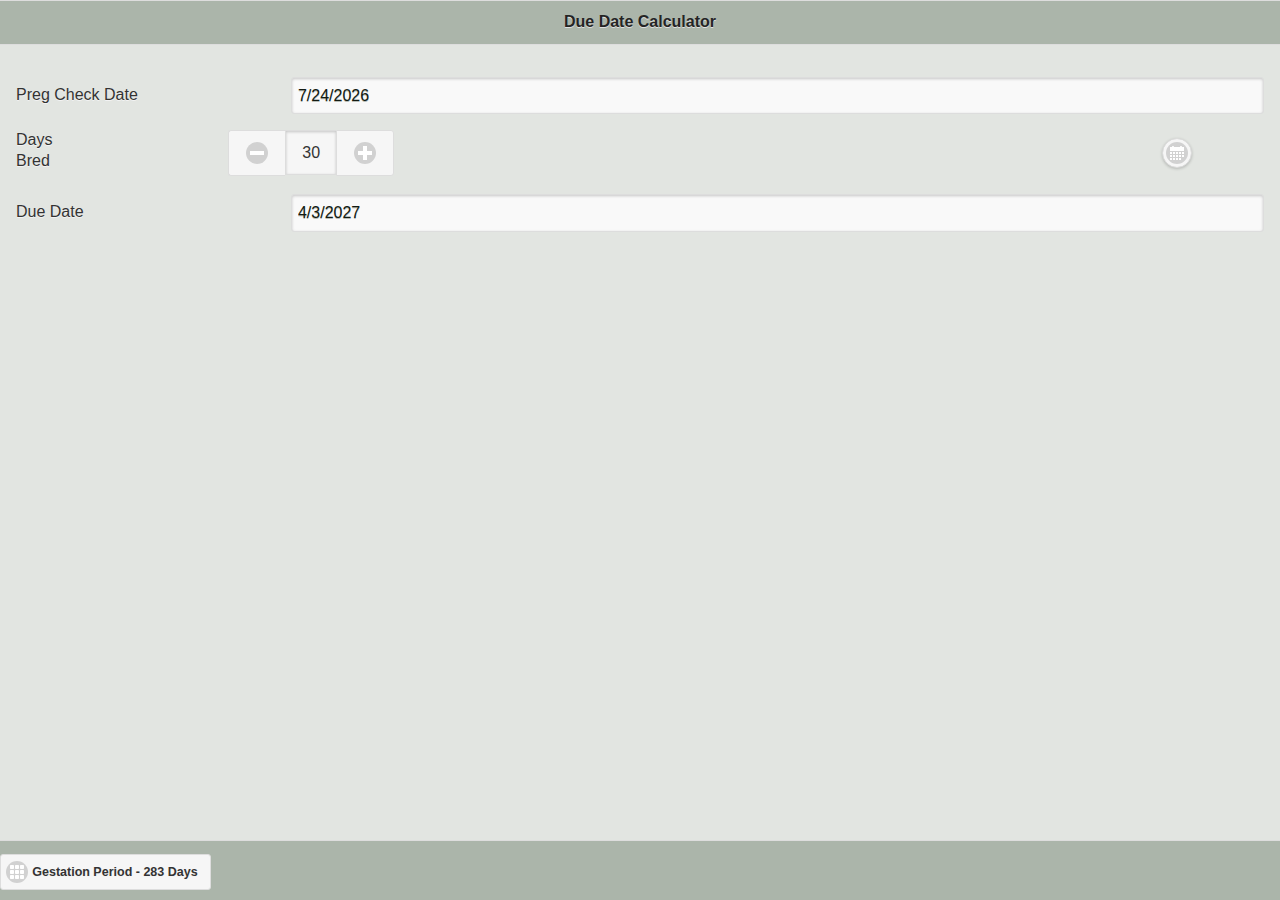
<file: src/index.html>
<!DOCTYPE html>
<html class="no-js" lang="">
	<head>
		<meta charset="utf-8">
		<meta http-equiv="x-ua-compatible" content="ie=edge">
		<title>Due Date Calculator</title>
		<meta name="description" content="Due Date Calculator">
		<meta name="viewport" content="width=device-width, initial-scale=1">

		<link rel="apple-touch-icon" href="apple-touch-icon.png">
		<!-- Place favicon.ico in the root directory -->

		<!--        <link rel="stylesheet" href="css/normalize.css">    -->

		<!--  JQuery Mobile stylesheets  -->
		<link rel="stylesheet" href="css/jquery.mobile-1.4.5.css">
		<link rel="stylesheet" href="css/jquery.mobile.external-png-1.4.5.min.css">
		<link rel="stylesheet" href="css/jquery.mobile.icons-1.4.5.min.css">
		<link rel="stylesheet" href="css/jquery.mobile.inline-png-1.4.5.min.css">
		<link rel="stylesheet" href="css/jquery.mobile.inline-svg-1.4.5.min.css">

<!--		<link rel="stylesheet" href="css/themes/Zoe1.min.css">	-->
		<link rel="stylesheet" href="css/themes/Green.min.css">
		<link rel="stylesheet" href="css/themes/jquery.mobile.icons.min.css">		
		<link rel="stylesheet" href="css/jquery.mobile.structure-1.4.5.min.css">
<!--		<link rel="stylesheet" href="css/jquery.mobile.theme-1.4.5.min.css">   -->

		<!-- JQuery UI stylesheets -->
		<link rel="stylesheet" href="css/jquery-ui.min.css">
		<link rel="stylesheet" href="css/jquery-ui.structure.min.css">
		<link rel="stylesheet" href="css/jquery-ui.theme.min.css">

		<!-- JQuery Mobile Datepicker Stylesheets -->
		<link rel="stylesheet" href="css/jquery.mobile.datepicker.css">
		<link rel="stylesheet" href="css/jquery.mobile.datepicker.theme.css">

		<link rel="stylesheet" href="css/main.css">

		<script src="js/vendor/jquery-1.11.3.min.js"></script>

		<script src="js/vendor/jquery.ui.datepicker.js"></script>
		<script src="js/vendor/jquery.mobile-git.js"></script>
		<script src="js/vendor/jquery.mobile.datepicker.js"></script>

		<script type="text/javascript" src="http://dev.jtsage.com/jquery.mousewheel.min.js"></script>
		<script src="js/vendor/jqm-spinbox.js"></script>

		<script src="js/plugins.js"></script>
		<script src="js/vendor/modernizr-2.8.3.min.js"></script>

		<script src="js/main.js"></script>

	</head>
	<body onload="initializeValues()">
		<!-- Initial App Page -->
		<div data-role="page" id="startPage">
			<div data-role="header" id="startPageHeaderDiv">
				<h3 style="margin:0 0 0 0" id="startPageHeaderText">Due Date Calculator</h3>
			</div>
			<div id="startPageMainDiv" data-role="content" class="ui-content">
				<div class="ui-field-contain" id="conceptionDateDiv" style="display:none">
					<label for="conceptionDate" data-inline="true" >Conception Date</label>
					<input id="conceptionDate" name="conceptionDate" type="text" readonly="readonly" data-orientation="bottom" class="date-input" data-inline="false" data-role="date" onchange="setConceptionDate()">
				</div>

				<div data-role="fieldcontain">
					<label for="pregCheckDate" data-inline="true">Preg Check Date</label>
					<input id="pregCheckDate" class="pregCheckDate" name="pregCheckDate" type="text" readonly="readonly" class="date-input" data-inline="false" data-role="date" onchange="updateDueDate()">
				</div>

				<div class="ui-field-contain">
					<div class="ui-grid-c">
						<div class="ui-block-a">
							<label for="daysBred" data-inline="true" style="width: 28px">Days Bred</label>
						</div>
						<div class="ui-block-b">
							<input type="text" data-role="spinbox" name="daysBred" id="daysBred" value="30" data-inline="true" onchange="updateDueDate()"/>
						</div>
						<div class="ui-block-c">
							<a href="#" data-role="button" data-icon="calendar" data-iconpos="notext" data-inline="true" onclick="openConceptionDate()"></a>    
						</div>
					</div>
				</div>
					
					

				<div class="ui-field-contain">
					<label for="dueDate">Due Date</label>
					<input id="dueDate" name="dueDate" readonly="readonly" type="text">
				</div>

				<!--					<a href="#" class="ui-btn ui-shadow-inset ui-corner-all" id="divHelp">Help</a>     -->
			</div>
			<div data-role="footer" data-position="fixed" data-tap-toggle="false">

				<div data-role="collapsible" data-collapsed-icon="grid" data-expanded-icon="arrow-d" data-mini="true" >
					<h1>
					<div id="gestationPeriodLabel">
						Gestation Period - 283 Days
					</div></h1>
					<div class="ui-field-contain">
						<label for="gestationPeriod">Gestation Period</label>
						<input type="text" data-role="spinbox" name="gestationPeriod" id="gestationPeriod" onchange="updateGestationPeriod()"/>
					</div>


					<ul data-role="listview" data-mini="true">
						<li data-icon="false">
							<a onclick="selectAnimal(283)" href="#">Cow - 283 days</a>
						</li>
						<li data-icon="false">
							<a onclick="selectAnimal(350)" href="#">Horse - 340 to 360 days</a>
						</li>
						<li data-icon="false">
							<a onclick="selectAnimal(114)" href="#">Pig - 114 days</a>
						</li>
						<li data-icon="false">
							<a onclick="selectAnimal(128)" href="#">Sheep – 112 to 145 days</a>
						</li>
						<li data-icon="false">
							<a onclick="selectAnimal(150)" href="#">Goat – 150 days</a>
						</li>
						<li data-icon="false">
							<a onclick="selectAnimal(266)" href="#">Human – 266 days</a>
						</li>
					</ul>
				</div>
			</div>

	</body>
</html>
</file>
<file: src/css/main.css>
/*
 * What follows is the result of much research on cross-browser styling.
 * Credit left inline and big thanks to Nicolas Gallagher, Jonathan Neal,
 * Kroc Camen, and the H5BP dev community and team.
 */

/* ==========================================================================
   Base styles: opinionated defaults
   ========================================================================== */

html {
    color: #222;
    font-size: 1em;
    line-height: 1.4;
}

/*
 * Remove text-shadow in selection highlight:
 * https://twitter.com/miketaylr/status/12228805301
 *
 * These selection rule sets have to be separate.
 * Customize the background color to match your design.
 */

::selection {
    background: #b3d4fc;
    text-shadow: none;
}

/*
 * A better looking default horizontal rule
 */

hr {
    display: block;
    height: 1px;
    border: 0;
    border-top: 1px solid #ccc;
    margin: 1em 0;
    padding: 0;
}

/*
 * Remove the gap between audio, canvas, iframes,
 * images, videos and the bottom of their containers:
 * https://github.com/h5bp/html5-boilerplate/issues/440
 */

audio,
canvas,
iframe,
img,
svg,
video {
    vertical-align: middle;
}

/*
 * Remove default fieldset styles.
 */

fieldset {
    border: 0;
    margin: 0;
    padding: 0;
}

/*
 * Allow only vertical resizing of textareas.
 */

textarea {
    resize: vertical;
}

/* ==========================================================================
   Browser Upgrade Prompt
   ========================================================================== */

.browserupgrade {
    margin: 0.2em 0;
    background: #ccc;
    color: #000;
    padding: 0.2em 0;
}

/* ==========================================================================
   Author's custom styles
   ========================================================================== */

.ui-block-a, .ui-block-b, .ui-block-c{
	text-align: center;
    padding: 0px;
}
.ui-block-a{
    width: 17% !important;
}
.ui-block-b {
    width: 70% !important;
}
.ui-block-c {
    width: 12% !important;
}















/* ==========================================================================
   Helper classes
   ========================================================================== */

/*
 * Hide visually and from screen readers
 */

.hidden {
    display: none !important;
}

/*
 * Hide only visually, but have it available for screen readers:
 * http://snook.ca/archives/html_and_css/hiding-content-for-accessibility
 */

.visuallyhidden {
    border: 0;
    clip: rect(0 0 0 0);
    height: 1px;
    margin: -1px;
    overflow: hidden;
    padding: 0;
    position: absolute;
    width: 1px;
}

/*
 * Extends the .visuallyhidden class to allow the element
 * to be focusable when navigated to via the keyboard:
 * https://www.drupal.org/node/897638
 */

.visuallyhidden.focusable:active,
.visuallyhidden.focusable:focus {
    clip: auto;
    height: auto;
    margin: 0;
    overflow: visible;
    position: static;
    width: auto;
}

/*
 * Hide visually and from screen readers, but maintain layout
 */

.invisible {
    visibility: hidden;
}

/*
 * Clearfix: contain floats
 *
 * For modern browsers
 * 1. The space content is one way to avoid an Opera bug when the
 *    `contenteditable` attribute is included anywhere else in the document.
 *    Otherwise it causes space to appear at the top and bottom of elements
 *    that receive the `clearfix` class.
 * 2. The use of `table` rather than `block` is only necessary if using
 *    `:before` to contain the top-margins of child elements.
 */

.clearfix:before,
.clearfix:after {
    content: " "; /* 1 */
    display: table; /* 2 */
}

.clearfix:after {
    clear: both;
}

/* ==========================================================================
   EXAMPLE Media Queries for Responsive Design.
   These examples override the primary ('mobile first') styles.
   Modify as content requires.
   ========================================================================== */

@media only screen and (min-width: 35em) {
    /* Style adjustments for viewports that meet the condition */
}

@media print,
       (min-resolution: 1.25dppx),
       (min-resolution: 120dpi) {
    /* Style adjustments for high resolution devices */
}

/* ==========================================================================
   Print styles.
   Inlined to avoid the additional HTTP request:
   http://www.phpied.com/delay-loading-your-print-css/
   ========================================================================== */

@media print {
    *,
    *:before,
    *:after,
    *:first-letter,
    *:first-line {
        background: transparent !important;
        color: #000 !important; /* Black prints faster:
                                   http://www.sanbeiji.com/archives/953 */
        box-shadow: none !important;
        text-shadow: none !important;
    }

    a,
    a:visited {
        text-decoration: underline;
    }

    a[href]:after {
        content: " (" attr(href) ")";
    }

    abbr[title]:after {
        content: " (" attr(title) ")";
    }

    /*
     * Don't show links that are fragment identifiers,
     * or use the `javascript:` pseudo protocol
     */

    a[href^="#"]:after,
    a[href^="javascript:"]:after {
        content: "";
    }

    pre,
    blockquote {
        border: 1px solid #999;
        page-break-inside: avoid;
    }

    /*
     * Printing Tables:
     * http://css-discuss.incutio.com/wiki/Printing_Tables
     */

    thead {
        display: table-header-group;
    }

    tr,
    img {
        page-break-inside: avoid;
    }

    img {
        max-width: 100% !important;
    }

    p,
    h2,
    h3 {
        orphans: 3;
        widows: 3;
    }

    h2,
    h3 {
        page-break-after: avoid;
    }
}
</file>
<file: src/css/themes/Zoe1.min.css>
/*!
* jQuery Mobile 1.4.5
* Git HEAD hash: 68e55e78b292634d3991c795f06f5e37a512decc <> Date: Fri Oct 31 2014 17:33:30 UTC
* http://jquerymobile.com
*
* Copyright 2010, 2014 jQuery Foundation, Inc. and othercontributors
* Released under the MIT license.
* http://jquery.org/license
*
*/


/* Globals */
/* Font
-----------------------------------------------------------------------------------------------------------*/
html {
	font-size: 100%;
}
body,
input,
select,
textarea,
button,
.ui-btn {
	font-size: 1em;
	line-height: 1.3;
	 font-family: sans-serif /*{global-font-family}*/;
}
legend,
.ui-input-text input,
.ui-input-search input {
	color: inherit;
	text-shadow: inherit;
}
/* Form labels (overrides font-weight bold in bars, and mini font-size) */
.ui-mobile label,
div.ui-controlgroup-label {
	font-weight: normal;
	font-size: 16px;
}
/* Separators
-----------------------------------------------------------------------------------------------------------*/
/* Field contain separator (< 28em) */
.ui-field-contain {
	border-bottom-color: #828282;
	border-bottom-color: rgba(0,0,0,.15);
	border-bottom-width: 1px;
	border-bottom-style: solid;
}
/* Table opt-in classes: strokes between each row, and alternating row stripes */
/* Classes table-stroke and table-stripe are deprecated in 1.4. */
.table-stroke thead th,
.table-stripe thead th,
.table-stripe tbody tr:last-child {
	border-bottom: 1px solid #d6d6d6; /* non-RGBA fallback */
	border-bottom: 1px solid rgba(0,0,0,.1);
}
.table-stroke tbody th,
.table-stroke tbody td {
	border-bottom: 1px solid #e6e6e6; /* non-RGBA fallback  */
	border-bottom: 1px solid rgba(0,0,0,.05);
}
.table-stripe.table-stroke tbody tr:last-child th,
.table-stripe.table-stroke tbody tr:last-child td {
	border-bottom: 0;
}
.table-stripe tbody tr:nth-child(odd) td,
.table-stripe tbody tr:nth-child(odd) th {
	background-color: #eeeeee; /* non-RGBA fallback  */
	background-color: rgba(0,0,0,.04);
}
/* Buttons
-----------------------------------------------------------------------------------------------------------*/
.ui-btn,
label.ui-btn {
	font-weight: bold;
	border-width: 1px;
	border-style: solid;
}
.ui-btn {
	text-decoration: none !important;
}
.ui-btn-active {
	cursor: pointer;
}
/* Corner rounding
-----------------------------------------------------------------------------------------------------------*/
/* Class ui-btn-corner-all deprecated in 1.4 */
.ui-corner-all {
	-webkit-border-radius: .6em /*{global-radii-blocks}*/;
	border-radius: .6em /*{global-radii-blocks}*/;
}
/* Buttons */
.ui-btn-corner-all,
.ui-btn.ui-corner-all,
/* Slider track */
.ui-slider-track.ui-corner-all,
/* Flipswitch */
.ui-flipswitch.ui-corner-all,
/* Count bubble */
.ui-li-count {
	-webkit-border-radius: .3125em /*{global-radii-buttons}*/;
	border-radius: .3125em /*{global-radii-buttons}*/;
}
/* Icon-only buttons */
.ui-btn-icon-notext.ui-btn-corner-all,
.ui-btn-icon-notext.ui-corner-all {
	-webkit-border-radius: 1em;
	border-radius: 1em;
}
/* Radius clip workaround for cleaning up corner trapping */
.ui-btn-corner-all,
.ui-corner-all {
	-webkit-background-clip: padding;
	background-clip: padding-box;
}
/* Popup arrow */
.ui-popup.ui-corner-all > .ui-popup-arrow-guide {
	left: .6em /*{global-radii-blocks}*/;
	right: .6em /*{global-radii-blocks}*/;
	top: .6em /*{global-radii-blocks}*/;
	bottom: .6em /*{global-radii-blocks}*/;
}
/* Shadow
-----------------------------------------------------------------------------------------------------------*/
.ui-shadow {
	-webkit-box-shadow: 0 1px 3px /*{global-box-shadow-size}*/ rgba(0,0,0,.2) /*{global-box-shadow-color}*/;
	-moz-box-shadow: 0 1px 3px /*{global-box-shadow-size}*/ rgba(0,0,0,.2) /*{global-box-shadow-color}*/;
	box-shadow: 0 1px 3px /*{global-box-shadow-size}*/ rgba(0,0,0,.2) /*{global-box-shadow-color}*/;
}
.ui-shadow-inset {
	-webkit-box-shadow: inset 0 1px 3px /*{global-box-shadow-size}*/ rgba(0,0,0,.2) /*{global-box-shadow-color}*/;
	-moz-box-shadow: inset 0 1px 3px /*{global-box-shadow-size}*/ rgba(0,0,0,.2) /*{global-box-shadow-color}*/;
	box-shadow: inset 0 1px 3px /*{global-box-shadow-size}*/ rgba(0,0,0,.2) /*{global-box-shadow-color}*/;
}
.ui-overlay-shadow {
	-webkit-box-shadow: 0 0 12px 		rgba(0,0,0,.6);
	-moz-box-shadow: 0 0 12px 			rgba(0,0,0,.6);
	box-shadow: 0 0 12px 				rgba(0,0,0,.6);
}
/* Icons
-----------------------------------------------------------------------------------------------------------*/
.ui-btn-icon-left:after,
.ui-btn-icon-right:after,
.ui-btn-icon-top:after,
.ui-btn-icon-bottom:after,
.ui-btn-icon-notext:after {
	background-color: #000000 /*{global-icon-color}*/;
	background-color: rgba(0,0,0,0.15) /*{global-icon-disc}*/;
	background-position: center center;
	background-repeat: no-repeat;
	-webkit-border-radius: 1em;
	border-radius: 1em;
}
/* Alt icons */
.ui-alt-icon.ui-btn:after,
.ui-alt-icon .ui-btn:after,
html .ui-alt-icon.ui-checkbox-off:after,
html .ui-alt-icon.ui-radio-off:after,
html .ui-alt-icon .ui-checkbox-off:after,
html .ui-alt-icon .ui-radio-off:after {
	background-color: #000000 /*{global-icon-color}*/;
	background-color: rgba(0,0,0,0.15) /*{global-icon-disc}*/;
}
/* No disc */
.ui-nodisc-icon.ui-btn:after,
.ui-nodisc-icon .ui-btn:after {
	background-color: transparent;
}
/* Icon shadow */
.ui-shadow-icon.ui-btn:after,
.ui-shadow-icon .ui-btn:after {
	-webkit-box-shadow: 0 1px 0 rgba(255,255,255,.4) /*{global-icon-shadow}*/;
	-moz-box-shadow: 0 1px 0 rgba(255,255,255,.4) /*{global-icon-shadow}*/;
	box-shadow: 0 1px 0 rgba(255,255,255,.4) /*{global-icon-shadow}*/;
}
/* Checkbox and radio */
.ui-btn.ui-checkbox-off:after,
.ui-btn.ui-checkbox-on:after,
.ui-btn.ui-radio-off:after,
.ui-btn.ui-radio-on:after {
	display: block;
	width: 18px;
	height: 18px;
	margin: -9px 2px 0 2px;
}
.ui-checkbox-off:after,
.ui-btn.ui-radio-off:after {
	filter: Alpha(Opacity=30);
	opacity: .3;
}
.ui-btn.ui-checkbox-off:after,
.ui-btn.ui-checkbox-on:after {
	-webkit-border-radius: .1875em;
	border-radius: .1875em;
}
.ui-btn.ui-checkbox-off:after {
	background-color: #666;
	background-color: rgba(0,0,0,.3);
}
.ui-radio .ui-btn.ui-radio-on:after {
	background-image: none;
	background-color: #fff;
	width: 8px;
	height: 8px;
	border-width: 5px;
	border-style: solid; 
}
.ui-alt-icon.ui-btn.ui-radio-on:after,
.ui-alt-icon .ui-btn.ui-radio-on:after {
	background-color: #000;
}
/* Loader */
.ui-icon-loading {
	background: url("images/ajax-loader.gif");
	background-size: 2.875em 2.875em;
}.ui-bar-a,.ui-page-theme-a .ui-bar-inherit,html .ui-bar-a .ui-bar-inherit,html .ui-body-a .ui-bar-inherit,html body .ui-group-theme-a .ui-bar-inherit{background-color:#502122 ;border-color:#8c1c20 ;color:#ffffff ;text-shadow:0  1px  0  #444444 ;font-weight:bold;}.ui-bar-a{border-width:1px;border-style:solid;}.ui-overlay-a,.ui-page-theme-a,.ui-page-theme-a .ui-panel-wrapper{background-color:#214417 ;border-color:#6cf019 ;color:#efeeeb ;text-shadow:0  0px  0  #f8f7f7 ;}.ui-body-a,.ui-page-theme-a .ui-body-inherit,html .ui-bar-a .ui-body-inherit,html .ui-body-a .ui-body-inherit,html body .ui-group-theme-a .ui-body-inherit,html .ui-panel-page-container-a{background-color:#121444 ;border-color:#dddddd ;color:#e4e7e5 ;text-shadow:0  111px  0  #f3f3f3 ;}.ui-body-a{border-width:1px;border-style:solid;}.ui-page-theme-a a,html .ui-bar-a a,html .ui-body-a a,html body .ui-group-theme-a a{color:#e1df09 ;font-weight:bold;}.ui-page-theme-a a:visited,html .ui-bar-a a:visited,html .ui-body-a a:visited,html body .ui-group-theme-a a:visited{   color:#3388cc ;}.ui-page-theme-a a:hover,html .ui-bar-a a:hover,html .ui-body-a a:hover,html body .ui-group-theme-a a:hover{color:#005599 ;}.ui-page-theme-a a:active,html .ui-bar-a a:active,html .ui-body-a a:active,html body .ui-group-theme-a a:active{color:#005599 ;}.ui-page-theme-a .ui-btn,html .ui-bar-a .ui-btn,html .ui-body-a .ui-btn,html body .ui-group-theme-a .ui-btn,html head + body .ui-btn.ui-btn-a,.ui-page-theme-a .ui-btn:visited,html .ui-bar-a .ui-btn:visited,html .ui-body-a .ui-btn:visited,html body .ui-group-theme-a .ui-btn:visited,html head + body .ui-btn.ui-btn-a:visited{background-color:#32174a ;border-color:#dddddd ;color:#f0f0f0 ;text-shadow:0  111px  0  #f3f3f3 ;}.ui-page-theme-a .ui-btn:hover,html .ui-bar-a .ui-btn:hover,html .ui-body-a .ui-btn:hover,html body .ui-group-theme-a .ui-btn:hover,html head + body .ui-btn.ui-btn-a:hover{background-color:#ededed ;border-color:#dddddd ;color:#030202 ;text-shadow:0  111px  0  #f3f3f3 ;}.ui-page-theme-a .ui-btn:active,html .ui-bar-a .ui-btn:active,html .ui-body-a .ui-btn:active,html body .ui-group-theme-a .ui-btn:active,html head + body .ui-btn.ui-btn-a:active{background-color:#e8e8e8 ;border-color:#dddddd ;color:#333333 ;text-shadow:0  1px  0  #f3f3f3 ;}.ui-page-theme-a .ui-btn.ui-btn-active,html .ui-bar-a .ui-btn.ui-btn-active,html .ui-body-a .ui-btn.ui-btn-active,html body .ui-group-theme-a .ui-btn.ui-btn-active,html head + body .ui-btn.ui-btn-a.ui-btn-active,.ui-page-theme-a .ui-checkbox-on:after,html .ui-bar-a .ui-checkbox-on:after,html .ui-body-a .ui-checkbox-on:after,html body .ui-group-theme-a .ui-checkbox-on:after,.ui-btn.ui-checkbox-on.ui-btn-a:after,.ui-page-theme-a .ui-flipswitch-active,html .ui-bar-a .ui-flipswitch-active,html .ui-body-a .ui-flipswitch-active,html body .ui-group-theme-a .ui-flipswitch-active,html body .ui-flipswitch.ui-bar-a.ui-flipswitch-active,.ui-page-theme-a .ui-slider-track .ui-btn-active,html .ui-bar-a .ui-slider-track .ui-btn-active,html .ui-body-a .ui-slider-track .ui-btn-active,html body .ui-group-theme-a .ui-slider-track .ui-btn-active,html body div.ui-slider-track.ui-body-a .ui-btn-active{background-color:#837396 ;border-color:#32174a ;color:#ece9e9 ;text-shadow:  3px  0  #101312 ;}.ui-page-theme-a .ui-radio-on:after,html .ui-bar-a .ui-radio-on:after,html .ui-body-a .ui-radio-on:after,html body .ui-group-theme-a .ui-radio-on:after,.ui-btn.ui-radio-on.ui-btn-a:after{border-color:#837396 ;}.ui-page-theme-a .ui-btn:focus,html .ui-bar-a .ui-btn:focus,html .ui-body-a .ui-btn:focus,html body .ui-group-theme-a .ui-btn:focus,html head + body .ui-btn.ui-btn-a:focus,.ui-page-theme-a .ui-focus,html .ui-bar-a .ui-focus,html .ui-body-a .ui-focus,html body .ui-group-theme-a .ui-focus,html head + body .ui-btn-a.ui-focus,html head + body .ui-body-a.ui-focus{-webkit-box-shadow:0 0 12px #837396 ;-moz-box-shadow:0 0 12px #837396 ;box-shadow:0 0 12px #837396 ;}.ui-bar-b,.ui-page-theme-b .ui-bar-inherit,html .ui-bar-b .ui-bar-inherit,html .ui-body-b .ui-bar-inherit,html body .ui-group-theme-b .ui-bar-inherit{background-color:#e9e9e9 ;border-color:#dddddd ;color:#333333 ;text-shadow:0  1px  0  #eeeeee ;font-weight:bold;}.ui-bar-b{border-width:1px;border-style:solid;}.ui-overlay-b,.ui-page-theme-b,.ui-page-theme-b .ui-panel-wrapper{background-color:#f9f9f9 ;border-color:#bbbbbb ;color:#333333 ;text-shadow:0  1px  0  #f3f3f3 ;}.ui-body-b,.ui-page-theme-b .ui-body-inherit,html .ui-bar-b .ui-body-inherit,html .ui-body-b .ui-body-inherit,html body .ui-group-theme-b .ui-body-inherit,html .ui-panel-page-container-b{background-color:#ffffff ;border-color:#dddddd ;color:#333333 ;text-shadow:0  1px  0  #f3f3f3 ;}.ui-body-b{border-width:1px;border-style:solid;}.ui-page-theme-b a,html .ui-bar-b a,html .ui-body-b a,html body .ui-group-theme-b a{color:#3388cc ;font-weight:bold;}.ui-page-theme-b a:visited,html .ui-bar-b a:visited,html .ui-body-b a:visited,html body .ui-group-theme-b a:visited{   color:#3388cc ;}.ui-page-theme-b a:hover,html .ui-bar-b a:hover,html .ui-body-b a:hover,html body .ui-group-theme-b a:hover{color:#005599 ;}.ui-page-theme-b a:active,html .ui-bar-b a:active,html .ui-body-b a:active,html body .ui-group-theme-b a:active{color:#005599 ;}.ui-page-theme-b .ui-btn,html .ui-bar-b .ui-btn,html .ui-body-b .ui-btn,html body .ui-group-theme-b .ui-btn,html head + body .ui-btn.ui-btn-b,.ui-page-theme-b .ui-btn:visited,html .ui-bar-b .ui-btn:visited,html .ui-body-b .ui-btn:visited,html body .ui-group-theme-b .ui-btn:visited,html head + body .ui-btn.ui-btn-b:visited{background-color:#f6f6f6 ;border-color:#dddddd ;color:#333333 ;text-shadow:0  1px  0  #f3f3f3 ;}.ui-page-theme-b .ui-btn:hover,html .ui-bar-b .ui-btn:hover,html .ui-body-b .ui-btn:hover,html body .ui-group-theme-b .ui-btn:hover,html head + body .ui-btn.ui-btn-b:hover{background-color:#ededed ;border-color:#dddddd ;color:#333333 ;text-shadow:0  1px  0  #f3f3f3 ;}.ui-page-theme-b .ui-btn:active,html .ui-bar-b .ui-btn:active,html .ui-body-b .ui-btn:active,html body .ui-group-theme-b .ui-btn:active,html head + body .ui-btn.ui-btn-b:active{background-color:#e8e8e8 ;border-color:#dddddd ;color:#333333 ;text-shadow:0  1px  0  #f3f3f3 ;}.ui-page-theme-b .ui-btn.ui-btn-active,html .ui-bar-b .ui-btn.ui-btn-active,html .ui-body-b .ui-btn.ui-btn-active,html body .ui-group-theme-b .ui-btn.ui-btn-active,html head + body .ui-btn.ui-btn-b.ui-btn-active,.ui-page-theme-b .ui-checkbox-on:after,html .ui-bar-b .ui-checkbox-on:after,html .ui-body-b .ui-checkbox-on:after,html body .ui-group-theme-b .ui-checkbox-on:after,.ui-btn.ui-checkbox-on.ui-btn-b:after,.ui-page-theme-b .ui-flipswitch-active,html .ui-bar-b .ui-flipswitch-active,html .ui-body-b .ui-flipswitch-active,html body .ui-group-theme-b .ui-flipswitch-active,html body .ui-flipswitch.ui-bar-b.ui-flipswitch-active,.ui-page-theme-b .ui-slider-track .ui-btn-active,html .ui-bar-b .ui-slider-track .ui-btn-active,html .ui-body-b .ui-slider-track .ui-btn-active,html body .ui-group-theme-b .ui-slider-track .ui-btn-active,html body div.ui-slider-track.ui-body-b .ui-btn-active{background-color:#3388cc ;border-color:#3388cc ;color:#ffffff ;text-shadow:0  1px  0  #005599 ;}.ui-page-theme-b .ui-radio-on:after,html .ui-bar-b .ui-radio-on:after,html .ui-body-b .ui-radio-on:after,html body .ui-group-theme-b .ui-radio-on:after,.ui-btn.ui-radio-on.ui-btn-b:after{border-color:#3388cc ;}.ui-page-theme-b .ui-btn:focus,html .ui-bar-b .ui-btn:focus,html .ui-body-b .ui-btn:focus,html body .ui-group-theme-b .ui-btn:focus,html head + body .ui-btn.ui-btn-b:focus,.ui-page-theme-b .ui-focus,html .ui-bar-b .ui-focus,html .ui-body-b .ui-focus,html body .ui-group-theme-b .ui-focus,html head + body .ui-btn-b.ui-focus,html head + body .ui-body-b.ui-focus{-webkit-box-shadow:0 0 12px #3388cc ;-moz-box-shadow:0 0 12px #3388cc ;box-shadow:0 0 12px #3388cc ;}.ui-bar-c,.ui-page-theme-c .ui-bar-inherit,html .ui-bar-c .ui-bar-inherit,html .ui-body-c .ui-bar-inherit,html body .ui-group-theme-c .ui-bar-inherit{background-color:#e9e9e9 ;border-color:#dddddd ;color:#333333 ;text-shadow:0  1px  0  #eeeeee ;font-weight:bold;}.ui-bar-c{border-width:1px;border-style:solid;}.ui-overlay-c,.ui-page-theme-c,.ui-page-theme-c .ui-panel-wrapper{background-color:#f9f9f9 ;border-color:#bbbbbb ;color:#333333 ;text-shadow:0  1px  0  #f3f3f3 ;}.ui-body-c,.ui-page-theme-c .ui-body-inherit,html .ui-bar-c .ui-body-inherit,html .ui-body-c .ui-body-inherit,html body .ui-group-theme-c .ui-body-inherit,html .ui-panel-page-container-c{background-color:#ffffff ;border-color:#dddddd ;color:#333333 ;text-shadow:0  1px  0  #f3f3f3 ;}.ui-body-c{border-width:1px;border-style:solid;}.ui-page-theme-c a,html .ui-bar-c a,html .ui-body-c a,html body .ui-group-theme-c a{color:#3388cc ;font-weight:bold;}.ui-page-theme-c a:visited,html .ui-bar-c a:visited,html .ui-body-c a:visited,html body .ui-group-theme-c a:visited{   color:#3388cc ;}.ui-page-theme-c a:hover,html .ui-bar-c a:hover,html .ui-body-c a:hover,html body .ui-group-theme-c a:hover{color:#005599 ;}.ui-page-theme-c a:active,html .ui-bar-c a:active,html .ui-body-c a:active,html body .ui-group-theme-c a:active{color:#005599 ;}.ui-page-theme-c .ui-btn,html .ui-bar-c .ui-btn,html .ui-body-c .ui-btn,html body .ui-group-theme-c .ui-btn,html head + body .ui-btn.ui-btn-c,.ui-page-theme-c .ui-btn:visited,html .ui-bar-c .ui-btn:visited,html .ui-body-c .ui-btn:visited,html body .ui-group-theme-c .ui-btn:visited,html head + body .ui-btn.ui-btn-c:visited{background-color:#f6f6f6 ;border-color:#dddddd ;color:#333333 ;text-shadow:0  1px  0  #f3f3f3 ;}.ui-page-theme-c .ui-btn:hover,html .ui-bar-c .ui-btn:hover,html .ui-body-c .ui-btn:hover,html body .ui-group-theme-c .ui-btn:hover,html head + body .ui-btn.ui-btn-c:hover{background-color:#ededed ;border-color:#dddddd ;color:#333333 ;text-shadow:0  1px  0  #f3f3f3 ;}.ui-page-theme-c .ui-btn:active,html .ui-bar-c .ui-btn:active,html .ui-body-c .ui-btn:active,html body .ui-group-theme-c .ui-btn:active,html head + body .ui-btn.ui-btn-c:active{background-color:#e8e8e8 ;border-color:#dddddd ;color:#333333 ;text-shadow:0  1px  0  #f3f3f3 ;}.ui-page-theme-c .ui-btn.ui-btn-active,html .ui-bar-c .ui-btn.ui-btn-active,html .ui-body-c .ui-btn.ui-btn-active,html body .ui-group-theme-c .ui-btn.ui-btn-active,html head + body .ui-btn.ui-btn-c.ui-btn-active,.ui-page-theme-c .ui-checkbox-on:after,html .ui-bar-c .ui-checkbox-on:after,html .ui-body-c .ui-checkbox-on:after,html body .ui-group-theme-c .ui-checkbox-on:after,.ui-btn.ui-checkbox-on.ui-btn-c:after,.ui-page-theme-c .ui-flipswitch-active,html .ui-bar-c .ui-flipswitch-active,html .ui-body-c .ui-flipswitch-active,html body .ui-group-theme-c .ui-flipswitch-active,html body .ui-flipswitch.ui-bar-c.ui-flipswitch-active,.ui-page-theme-c .ui-slider-track .ui-btn-active,html .ui-bar-c .ui-slider-track .ui-btn-active,html .ui-body-c .ui-slider-track .ui-btn-active,html body .ui-group-theme-c .ui-slider-track .ui-btn-active,html body div.ui-slider-track.ui-body-c .ui-btn-active{background-color:#3388cc ;border-color:#3388cc ;color:#ffffff ;text-shadow:0  1px  0  #005599 ;}.ui-page-theme-c .ui-radio-on:after,html .ui-bar-c .ui-radio-on:after,html .ui-body-c .ui-radio-on:after,html body .ui-group-theme-c .ui-radio-on:after,.ui-btn.ui-radio-on.ui-btn-c:after{border-color:#3388cc ;}.ui-page-theme-c .ui-btn:focus,html .ui-bar-c .ui-btn:focus,html .ui-body-c .ui-btn:focus,html body .ui-group-theme-c .ui-btn:focus,html head + body .ui-btn.ui-btn-c:focus,.ui-page-theme-c .ui-focus,html .ui-bar-c .ui-focus,html .ui-body-c .ui-focus,html body .ui-group-theme-c .ui-focus,html head + body .ui-btn-c.ui-focus,html head + body .ui-body-c.ui-focus{-webkit-box-shadow:0 0 12px #3388cc ;-moz-box-shadow:0 0 12px #3388cc ;box-shadow:0 0 12px #3388cc ;}.ui-disabled,.ui-state-disabled,button[disabled],.ui-select .ui-btn.ui-state-disabled{filter:Alpha(Opacity=30);opacity:.3;cursor:default !important;pointer-events:none;}.ui-btn:focus,.ui-btn.ui-focus{outline:0;}.ui-noboxshadow .ui-shadow,.ui-noboxshadow .ui-shadow-inset,.ui-noboxshadow .ui-overlay-shadow,.ui-noboxshadow .ui-shadow-icon.ui-btn:after,.ui-noboxshadow .ui-shadow-icon .ui-btn:after,.ui-noboxshadow .ui-focus,.ui-noboxshadow .ui-btn:focus,.ui-noboxshadow  input:focus,.ui-noboxshadow .ui-panel{-webkit-box-shadow:none !important;-moz-box-shadow:none !important;box-shadow:none !important;}.ui-noboxshadow .ui-btn:focus,.ui-noboxshadow .ui-focus{outline-width:1px;outline-style:auto;}
</file>
<file: src/css/themes/Green.min.css>
/*!
* jQuery Mobile 1.4.5
* Git HEAD hash: 68e55e78b292634d3991c795f06f5e37a512decc <> Date: Fri Oct 31 2014 17:33:30 UTC
* http://jquerymobile.com
*
* Copyright 2010, 2014 jQuery Foundation, Inc. and othercontributors
* Released under the MIT license.
* http://jquery.org/license
*
*/


/* Globals */
/* Font
-----------------------------------------------------------------------------------------------------------*/
html {
	font-size: 100%;
}
body,
input,
select,
textarea,
button,
.ui-btn {
	font-size: 1em;
	line-height: 1.3;
	 font-family: sans-serif /*{global-font-family}*/;
}
legend,
.ui-input-text input,
.ui-input-search input {
	color: inherit;
	text-shadow: inherit;
}
/* Form labels (overrides font-weight bold in bars, and mini font-size) */
.ui-mobile label,
div.ui-controlgroup-label {
	font-weight: normal;
	font-size: 16px;
}
/* Separators
-----------------------------------------------------------------------------------------------------------*/
/* Field contain separator (< 28em) */
.ui-field-contain {
	border-bottom-color: #828282;
	border-bottom-color: rgba(0,0,0,.15);
	border-bottom-width: 1px;
	border-bottom-style: solid;
}
/* Table opt-in classes: strokes between each row, and alternating row stripes */
/* Classes table-stroke and table-stripe are deprecated in 1.4. */
.table-stroke thead th,
.table-stripe thead th,
.table-stripe tbody tr:last-child {
	border-bottom: 1px solid #d6d6d6; /* non-RGBA fallback */
	border-bottom: 1px solid rgba(0,0,0,.1);
}
.table-stroke tbody th,
.table-stroke tbody td {
	border-bottom: 1px solid #e6e6e6; /* non-RGBA fallback  */
	border-bottom: 1px solid rgba(0,0,0,.05);
}
.table-stripe.table-stroke tbody tr:last-child th,
.table-stripe.table-stroke tbody tr:last-child td {
	border-bottom: 0;
}
.table-stripe tbody tr:nth-child(odd) td,
.table-stripe tbody tr:nth-child(odd) th {
	background-color: #eeeeee; /* non-RGBA fallback  */
	background-color: rgba(0,0,0,.04);
}
/* Buttons
-----------------------------------------------------------------------------------------------------------*/
.ui-btn,
label.ui-btn {
	font-weight: bold;
	border-width: 1px;
	border-style: solid;
}
.ui-btn {
	text-decoration: none !important;
}
.ui-btn-active {
	cursor: pointer;
}
/* Corner rounding
-----------------------------------------------------------------------------------------------------------*/
/* Class ui-btn-corner-all deprecated in 1.4 */
.ui-corner-all {
	-webkit-border-radius: .6em /*{global-radii-blocks}*/;
	border-radius: .6em /*{global-radii-blocks}*/;
}
/* Buttons */
.ui-btn-corner-all,
.ui-btn.ui-corner-all,
/* Slider track */
.ui-slider-track.ui-corner-all,
/* Flipswitch */
.ui-flipswitch.ui-corner-all,
/* Count bubble */
.ui-li-count {
	-webkit-border-radius: .3125em /*{global-radii-buttons}*/;
	border-radius: .3125em /*{global-radii-buttons}*/;
}
/* Icon-only buttons */
.ui-btn-icon-notext.ui-btn-corner-all,
.ui-btn-icon-notext.ui-corner-all {
	-webkit-border-radius: 1em;
	border-radius: 1em;
}
/* Radius clip workaround for cleaning up corner trapping */
.ui-btn-corner-all,
.ui-corner-all {
	-webkit-background-clip: padding;
	background-clip: padding-box;
}
/* Popup arrow */
.ui-popup.ui-corner-all > .ui-popup-arrow-guide {
	left: .6em /*{global-radii-blocks}*/;
	right: .6em /*{global-radii-blocks}*/;
	top: .6em /*{global-radii-blocks}*/;
	bottom: .6em /*{global-radii-blocks}*/;
}
/* Shadow
-----------------------------------------------------------------------------------------------------------*/
.ui-shadow {
	-webkit-box-shadow: 0 1px 3px /*{global-box-shadow-size}*/ rgba(0,0,0,.2) /*{global-box-shadow-color}*/;
	-moz-box-shadow: 0 1px 3px /*{global-box-shadow-size}*/ rgba(0,0,0,.2) /*{global-box-shadow-color}*/;
	box-shadow: 0 1px 3px /*{global-box-shadow-size}*/ rgba(0,0,0,.2) /*{global-box-shadow-color}*/;
}
.ui-shadow-inset {
	-webkit-box-shadow: inset 0 1px 3px /*{global-box-shadow-size}*/ rgba(0,0,0,.2) /*{global-box-shadow-color}*/;
	-moz-box-shadow: inset 0 1px 3px /*{global-box-shadow-size}*/ rgba(0,0,0,.2) /*{global-box-shadow-color}*/;
	box-shadow: inset 0 1px 3px /*{global-box-shadow-size}*/ rgba(0,0,0,.2) /*{global-box-shadow-color}*/;
}
.ui-overlay-shadow {
	-webkit-box-shadow: 0 0 12px 		rgba(0,0,0,.6);
	-moz-box-shadow: 0 0 12px 			rgba(0,0,0,.6);
	box-shadow: 0 0 12px 				rgba(0,0,0,.6);
}
/* Icons
-----------------------------------------------------------------------------------------------------------*/
.ui-btn-icon-left:after,
.ui-btn-icon-right:after,
.ui-btn-icon-top:after,
.ui-btn-icon-bottom:after,
.ui-btn-icon-notext:after {
	background-color: #666666 /*{global-icon-color}*/;
	background-color: rgba(0,0,0,.15) /*{global-icon-disc}*/;
	background-position: center center;
	background-repeat: no-repeat;
	-webkit-border-radius: 1em;
	border-radius: 1em;
}
/* Alt icons */
.ui-alt-icon.ui-btn:after,
.ui-alt-icon .ui-btn:after,
html .ui-alt-icon.ui-checkbox-off:after,
html .ui-alt-icon.ui-radio-off:after,
html .ui-alt-icon .ui-checkbox-off:after,
html .ui-alt-icon .ui-radio-off:after {
	background-color: #666666 /*{global-icon-color}*/;
	background-color: rgba(0,0,0,.15) /*{global-icon-disc}*/;
}
/* No disc */
.ui-nodisc-icon.ui-btn:after,
.ui-nodisc-icon .ui-btn:after {
	background-color: transparent;
}
/* Icon shadow */
.ui-shadow-icon.ui-btn:after,
.ui-shadow-icon .ui-btn:after {
	-webkit-box-shadow: 0 1px 0 rgba(255,255,255,.3) /*{global-icon-shadow}*/;
	-moz-box-shadow: 0 1px 0 rgba(255,255,255,.3) /*{global-icon-shadow}*/;
	box-shadow: 0 1px 0 rgba(255,255,255,.3) /*{global-icon-shadow}*/;
}
/* Checkbox and radio */
.ui-btn.ui-checkbox-off:after,
.ui-btn.ui-checkbox-on:after,
.ui-btn.ui-radio-off:after,
.ui-btn.ui-radio-on:after {
	display: block;
	width: 18px;
	height: 18px;
	margin: -9px 2px 0 2px;
}
.ui-checkbox-off:after,
.ui-btn.ui-radio-off:after {
	filter: Alpha(Opacity=30);
	opacity: .3;
}
.ui-btn.ui-checkbox-off:after,
.ui-btn.ui-checkbox-on:after {
	-webkit-border-radius: .1875em;
	border-radius: .1875em;
}
.ui-btn.ui-checkbox-off:after {
	background-color: #666;
	background-color: rgba(0,0,0,.3);
}
.ui-radio .ui-btn.ui-radio-on:after {
	background-image: none;
	background-color: #fff;
	width: 8px;
	height: 8px;
	border-width: 5px;
	border-style: solid; 
}
.ui-alt-icon.ui-btn.ui-radio-on:after,
.ui-alt-icon .ui-btn.ui-radio-on:after {
	background-color: #000;
}
/* Loader */
.ui-icon-loading {
	background: url("images/ajax-loader.gif");
	background-size: 2.875em 2.875em;
}.ui-bar-a,.ui-page-theme-a .ui-bar-inherit,html .ui-bar-a .ui-bar-inherit,html .ui-body-a .ui-bar-inherit,html body .ui-group-theme-a .ui-bar-inherit{background-color:#abb5aa ;border-color:#dddddd ;color:#242424 ;text-shadow:0  1px  0  #e0e0e0 ;font-weight:bold;}.ui-bar-a{border-width:1px;border-style:solid;}.ui-overlay-a,.ui-page-theme-a,.ui-page-theme-a .ui-panel-wrapper{background-color:#e2e5e1 ;border-color:#bbbbbb ;color:#333333 ;text-shadow:0  1px  0  #f3f3f3 ;}.ui-body-a,.ui-page-theme-a .ui-body-inherit,html .ui-bar-a .ui-body-inherit,html .ui-body-a .ui-body-inherit,html body .ui-group-theme-a .ui-body-inherit,html .ui-panel-page-container-a{background-color:#f9f9f9 ;border-color:#dddddd ;color:#131b13 ;text-shadow:0  1px  0  #b7bdb7 ;}.ui-body-a{border-width:1px;border-style:solid;}.ui-page-theme-a a,html .ui-bar-a a,html .ui-body-a a,html body .ui-group-theme-a a{color:#131b13 ;font-weight:bold;}.ui-page-theme-a a:visited,html .ui-bar-a a:visited,html .ui-body-a a:visited,html body .ui-group-theme-a a:visited{   color:#3388cc ;}.ui-page-theme-a a:hover,html .ui-bar-a a:hover,html .ui-body-a a:hover,html body .ui-group-theme-a a:hover{color:#005599 ;}.ui-page-theme-a a:active,html .ui-bar-a a:active,html .ui-body-a a:active,html body .ui-group-theme-a a:active{color:#005599 ;}.ui-page-theme-a .ui-btn,html .ui-bar-a .ui-btn,html .ui-body-a .ui-btn,html body .ui-group-theme-a .ui-btn,html head + body .ui-btn.ui-btn-a,.ui-page-theme-a .ui-btn:visited,html .ui-bar-a .ui-btn:visited,html .ui-body-a .ui-btn:visited,html body .ui-group-theme-a .ui-btn:visited,html head + body .ui-btn.ui-btn-a:visited{background-color:#f6f6f6 ;border-color:#dddddd ;color:#333333 ;text-shadow:0  1px  0  #f3f3f3 ;}.ui-page-theme-a .ui-btn:hover,html .ui-bar-a .ui-btn:hover,html .ui-body-a .ui-btn:hover,html body .ui-group-theme-a .ui-btn:hover,html head + body .ui-btn.ui-btn-a:hover{background-color:#f0f0ef ;border-color:#dddddd ;color:#333333 ;text-shadow:0  1px  0  #f3f3f3 ;}.ui-page-theme-a .ui-btn:active,html .ui-bar-a .ui-btn:active,html .ui-body-a .ui-btn:active,html body .ui-group-theme-a .ui-btn:active,html head + body .ui-btn.ui-btn-a:active{background-color:#e8e8e8 ;border-color:#dddddd ;color:#333333 ;text-shadow:0  1px  0  #f3f3f3 ;}.ui-page-theme-a .ui-btn.ui-btn-active,html .ui-bar-a .ui-btn.ui-btn-active,html .ui-body-a .ui-btn.ui-btn-active,html body .ui-group-theme-a .ui-btn.ui-btn-active,html head + body .ui-btn.ui-btn-a.ui-btn-active,.ui-page-theme-a .ui-checkbox-on:after,html .ui-bar-a .ui-checkbox-on:after,html .ui-body-a .ui-checkbox-on:after,html body .ui-group-theme-a .ui-checkbox-on:after,.ui-btn.ui-checkbox-on.ui-btn-a:after,.ui-page-theme-a .ui-flipswitch-active,html .ui-bar-a .ui-flipswitch-active,html .ui-body-a .ui-flipswitch-active,html body .ui-group-theme-a .ui-flipswitch-active,html body .ui-flipswitch.ui-bar-a.ui-flipswitch-active,.ui-page-theme-a .ui-slider-track .ui-btn-active,html .ui-bar-a .ui-slider-track .ui-btn-active,html .ui-body-a .ui-slider-track .ui-btn-active,html body .ui-group-theme-a .ui-slider-track .ui-btn-active,html body div.ui-slider-track.ui-body-a .ui-btn-active{background-color:#214417 ;border-color:#000000 ;color:#ffffff ;text-shadow:0  1px  0  #000000 ;}.ui-page-theme-a .ui-radio-on:after,html .ui-bar-a .ui-radio-on:after,html .ui-body-a .ui-radio-on:after,html body .ui-group-theme-a .ui-radio-on:after,.ui-btn.ui-radio-on.ui-btn-a:after{border-color:#214417 ;}.ui-page-theme-a .ui-btn:focus,html .ui-bar-a .ui-btn:focus,html .ui-body-a .ui-btn:focus,html body .ui-group-theme-a .ui-btn:focus,html head + body .ui-btn.ui-btn-a:focus,.ui-page-theme-a .ui-focus,html .ui-bar-a .ui-focus,html .ui-body-a .ui-focus,html body .ui-group-theme-a .ui-focus,html head + body .ui-btn-a.ui-focus,html head + body .ui-body-a.ui-focus{-webkit-box-shadow:0 0 12px #214417 ;-moz-box-shadow:0 0 12px #214417 ;box-shadow:0 0 12px #214417 ;}.ui-bar-b,.ui-page-theme-b .ui-bar-inherit,html .ui-bar-b .ui-bar-inherit,html .ui-body-b .ui-bar-inherit,html body .ui-group-theme-b .ui-bar-inherit{background-color:#e9e9e9 ;border-color:#dddddd ;color:#333333 ;text-shadow:0  1px  0  #eeeeee ;font-weight:bold;}.ui-bar-b{border-width:1px;border-style:solid;}.ui-overlay-b,.ui-page-theme-b,.ui-page-theme-b .ui-panel-wrapper{background-color:#f9f9f9 ;border-color:#bbbbbb ;color:#333333 ;text-shadow:0  1px  0  #f3f3f3 ;}.ui-body-b,.ui-page-theme-b .ui-body-inherit,html .ui-bar-b .ui-body-inherit,html .ui-body-b .ui-body-inherit,html body .ui-group-theme-b .ui-body-inherit,html .ui-panel-page-container-b{background-color:#ffffff ;border-color:#dddddd ;color:#333333 ;text-shadow:0  1px  0  #f3f3f3 ;}.ui-body-b{border-width:1px;border-style:solid;}.ui-page-theme-b a,html .ui-bar-b a,html .ui-body-b a,html body .ui-group-theme-b a{color:#3388cc ;font-weight:bold;}.ui-page-theme-b a:visited,html .ui-bar-b a:visited,html .ui-body-b a:visited,html body .ui-group-theme-b a:visited{   color:#3388cc ;}.ui-page-theme-b a:hover,html .ui-bar-b a:hover,html .ui-body-b a:hover,html body .ui-group-theme-b a:hover{color:#005599 ;}.ui-page-theme-b a:active,html .ui-bar-b a:active,html .ui-body-b a:active,html body .ui-group-theme-b a:active{color:#005599 ;}.ui-page-theme-b .ui-btn,html .ui-bar-b .ui-btn,html .ui-body-b .ui-btn,html body .ui-group-theme-b .ui-btn,html head + body .ui-btn.ui-btn-b,.ui-page-theme-b .ui-btn:visited,html .ui-bar-b .ui-btn:visited,html .ui-body-b .ui-btn:visited,html body .ui-group-theme-b .ui-btn:visited,html head + body .ui-btn.ui-btn-b:visited{background-color:#f6f6f6 ;border-color:#dddddd ;color:#333333 ;text-shadow:0  1px  0  #f3f3f3 ;}.ui-page-theme-b .ui-btn:hover,html .ui-bar-b .ui-btn:hover,html .ui-body-b .ui-btn:hover,html body .ui-group-theme-b .ui-btn:hover,html head + body .ui-btn.ui-btn-b:hover{background-color:#ededed ;border-color:#dddddd ;color:#333333 ;text-shadow:0  1px  0  #f3f3f3 ;}.ui-page-theme-b .ui-btn:active,html .ui-bar-b .ui-btn:active,html .ui-body-b .ui-btn:active,html body .ui-group-theme-b .ui-btn:active,html head + body .ui-btn.ui-btn-b:active{background-color:#e8e8e8 ;border-color:#dddddd ;color:#333333 ;text-shadow:0  1px  0  #f3f3f3 ;}.ui-page-theme-b .ui-btn.ui-btn-active,html .ui-bar-b .ui-btn.ui-btn-active,html .ui-body-b .ui-btn.ui-btn-active,html body .ui-group-theme-b .ui-btn.ui-btn-active,html head + body .ui-btn.ui-btn-b.ui-btn-active,.ui-page-theme-b .ui-checkbox-on:after,html .ui-bar-b .ui-checkbox-on:after,html .ui-body-b .ui-checkbox-on:after,html body .ui-group-theme-b .ui-checkbox-on:after,.ui-btn.ui-checkbox-on.ui-btn-b:after,.ui-page-theme-b .ui-flipswitch-active,html .ui-bar-b .ui-flipswitch-active,html .ui-body-b .ui-flipswitch-active,html body .ui-group-theme-b .ui-flipswitch-active,html body .ui-flipswitch.ui-bar-b.ui-flipswitch-active,.ui-page-theme-b .ui-slider-track .ui-btn-active,html .ui-bar-b .ui-slider-track .ui-btn-active,html .ui-body-b .ui-slider-track .ui-btn-active,html body .ui-group-theme-b .ui-slider-track .ui-btn-active,html body div.ui-slider-track.ui-body-b .ui-btn-active{background-color:#3388cc ;border-color:#3388cc ;color:#ffffff ;text-shadow:0  1px  0  #005599 ;}.ui-page-theme-b .ui-radio-on:after,html .ui-bar-b .ui-radio-on:after,html .ui-body-b .ui-radio-on:after,html body .ui-group-theme-b .ui-radio-on:after,.ui-btn.ui-radio-on.ui-btn-b:after{border-color:#3388cc ;}.ui-page-theme-b .ui-btn:focus,html .ui-bar-b .ui-btn:focus,html .ui-body-b .ui-btn:focus,html body .ui-group-theme-b .ui-btn:focus,html head + body .ui-btn.ui-btn-b:focus,.ui-page-theme-b .ui-focus,html .ui-bar-b .ui-focus,html .ui-body-b .ui-focus,html body .ui-group-theme-b .ui-focus,html head + body .ui-btn-b.ui-focus,html head + body .ui-body-b.ui-focus{-webkit-box-shadow:0 0 12px #3388cc ;-moz-box-shadow:0 0 12px #3388cc ;box-shadow:0 0 12px #3388cc ;}.ui-bar-c,.ui-page-theme-c .ui-bar-inherit,html .ui-bar-c .ui-bar-inherit,html .ui-body-c .ui-bar-inherit,html body .ui-group-theme-c .ui-bar-inherit{background-color:#e9e9e9 ;border-color:#dddddd ;color:#333333 ;text-shadow:0  1px  0  #eeeeee ;font-weight:bold;}.ui-bar-c{border-width:1px;border-style:solid;}.ui-overlay-c,.ui-page-theme-c,.ui-page-theme-c .ui-panel-wrapper{background-color:#f9f9f9 ;border-color:#bbbbbb ;color:#333333 ;text-shadow:0  1px  0  #f3f3f3 ;}.ui-body-c,.ui-page-theme-c .ui-body-inherit,html .ui-bar-c .ui-body-inherit,html .ui-body-c .ui-body-inherit,html body .ui-group-theme-c .ui-body-inherit,html .ui-panel-page-container-c{background-color:#ffffff ;border-color:#dddddd ;color:#333333 ;text-shadow:0  1px  0  #f3f3f3 ;}.ui-body-c{border-width:1px;border-style:solid;}.ui-page-theme-c a,html .ui-bar-c a,html .ui-body-c a,html body .ui-group-theme-c a{color:#3388cc ;font-weight:bold;}.ui-page-theme-c a:visited,html .ui-bar-c a:visited,html .ui-body-c a:visited,html body .ui-group-theme-c a:visited{   color:#3388cc ;}.ui-page-theme-c a:hover,html .ui-bar-c a:hover,html .ui-body-c a:hover,html body .ui-group-theme-c a:hover{color:#005599 ;}.ui-page-theme-c a:active,html .ui-bar-c a:active,html .ui-body-c a:active,html body .ui-group-theme-c a:active{color:#005599 ;}.ui-page-theme-c .ui-btn,html .ui-bar-c .ui-btn,html .ui-body-c .ui-btn,html body .ui-group-theme-c .ui-btn,html head + body .ui-btn.ui-btn-c,.ui-page-theme-c .ui-btn:visited,html .ui-bar-c .ui-btn:visited,html .ui-body-c .ui-btn:visited,html body .ui-group-theme-c .ui-btn:visited,html head + body .ui-btn.ui-btn-c:visited{background-color:#f6f6f6 ;border-color:#dddddd ;color:#333333 ;text-shadow:0  1px  0  #f3f3f3 ;}.ui-page-theme-c .ui-btn:hover,html .ui-bar-c .ui-btn:hover,html .ui-body-c .ui-btn:hover,html body .ui-group-theme-c .ui-btn:hover,html head + body .ui-btn.ui-btn-c:hover{background-color:#ededed ;border-color:#dddddd ;color:#333333 ;text-shadow:0  1px  0  #f3f3f3 ;}.ui-page-theme-c .ui-btn:active,html .ui-bar-c .ui-btn:active,html .ui-body-c .ui-btn:active,html body .ui-group-theme-c .ui-btn:active,html head + body .ui-btn.ui-btn-c:active{background-color:#e8e8e8 ;border-color:#dddddd ;color:#333333 ;text-shadow:0  1px  0  #f3f3f3 ;}.ui-page-theme-c .ui-btn.ui-btn-active,html .ui-bar-c .ui-btn.ui-btn-active,html .ui-body-c .ui-btn.ui-btn-active,html body .ui-group-theme-c .ui-btn.ui-btn-active,html head + body .ui-btn.ui-btn-c.ui-btn-active,.ui-page-theme-c .ui-checkbox-on:after,html .ui-bar-c .ui-checkbox-on:after,html .ui-body-c .ui-checkbox-on:after,html body .ui-group-theme-c .ui-checkbox-on:after,.ui-btn.ui-checkbox-on.ui-btn-c:after,.ui-page-theme-c .ui-flipswitch-active,html .ui-bar-c .ui-flipswitch-active,html .ui-body-c .ui-flipswitch-active,html body .ui-group-theme-c .ui-flipswitch-active,html body .ui-flipswitch.ui-bar-c.ui-flipswitch-active,.ui-page-theme-c .ui-slider-track .ui-btn-active,html .ui-bar-c .ui-slider-track .ui-btn-active,html .ui-body-c .ui-slider-track .ui-btn-active,html body .ui-group-theme-c .ui-slider-track .ui-btn-active,html body div.ui-slider-track.ui-body-c .ui-btn-active{background-color:#3388cc ;border-color:#3388cc ;color:#ffffff ;text-shadow:0  1px  0  #005599 ;}.ui-page-theme-c .ui-radio-on:after,html .ui-bar-c .ui-radio-on:after,html .ui-body-c .ui-radio-on:after,html body .ui-group-theme-c .ui-radio-on:after,.ui-btn.ui-radio-on.ui-btn-c:after{border-color:#3388cc ;}.ui-page-theme-c .ui-btn:focus,html .ui-bar-c .ui-btn:focus,html .ui-body-c .ui-btn:focus,html body .ui-group-theme-c .ui-btn:focus,html head + body .ui-btn.ui-btn-c:focus,.ui-page-theme-c .ui-focus,html .ui-bar-c .ui-focus,html .ui-body-c .ui-focus,html body .ui-group-theme-c .ui-focus,html head + body .ui-btn-c.ui-focus,html head + body .ui-body-c.ui-focus{-webkit-box-shadow:0 0 12px #3388cc ;-moz-box-shadow:0 0 12px #3388cc ;box-shadow:0 0 12px #3388cc ;}.ui-disabled,.ui-state-disabled,button[disabled],.ui-select .ui-btn.ui-state-disabled{filter:Alpha(Opacity=30);opacity:.3;cursor:default !important;pointer-events:none;}.ui-btn:focus,.ui-btn.ui-focus{outline:0;}.ui-noboxshadow .ui-shadow,.ui-noboxshadow .ui-shadow-inset,.ui-noboxshadow .ui-overlay-shadow,.ui-noboxshadow .ui-shadow-icon.ui-btn:after,.ui-noboxshadow .ui-shadow-icon .ui-btn:after,.ui-noboxshadow .ui-focus,.ui-noboxshadow .ui-btn:focus,.ui-noboxshadow  input:focus,.ui-noboxshadow .ui-panel{-webkit-box-shadow:none !important;-moz-box-shadow:none !important;box-shadow:none !important;}.ui-noboxshadow .ui-btn:focus,.ui-noboxshadow .ui-focus{outline-width:1px;outline-style:auto;}
</file>
